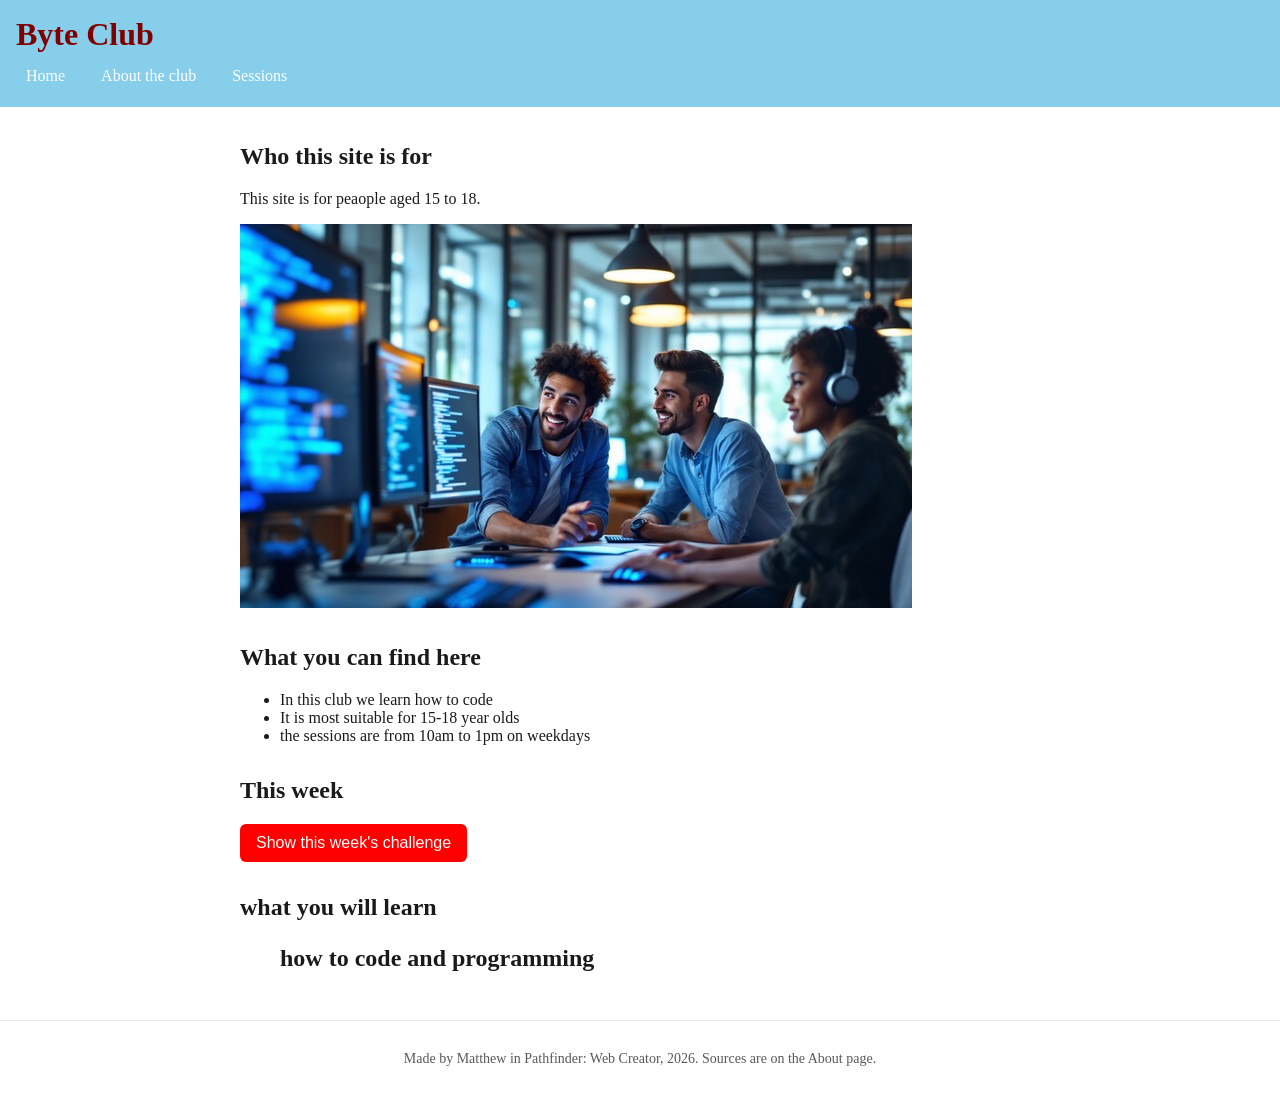
<file: index.html>
<!DOCTYPE html>
<html lang="en">
<head>
  <meta charset="UTF-8">
  <meta name="viewport" content="width=device-width, initial-scale=1">
  <title>Byte Club</title>
  <link rel="icon" href="data:,">
  <link rel="stylesheet" href="style.css">
</head>
<body>
  <header>
    <h1>Byte Club</h1>
    <nav>
      <a href="index.html">Home</a>
      <a href="about.html">About the club</a>
      <a href="more.html">Sessions</a>
    </nav>
  </header>

  <main>
    <section>
      <h2>Who this site is for</h2>
      <p>This site is for peaople aged 15 to 18.</p>
      <img src="coding-team-collaborates-stockcake.jpg">
    </section>

    <section>
      <h2>What you can find here</h2>
      <ul>
        <li>In this club we learn how to code</li>
        <li>It is most suitable for 15-18 year olds</li>
        <li>the sessions are from 10am to 1pm on weekdays</li>
      </ul>
    </section>

    <section>
      <h2>This week</h2>
      <button id="toggle-button">Show this week's challenge</button>
      <div id="details" hidden>
        <p>show this week's challenge .
       <p>make three qustions about your favourite game and swap with a partner </p>
        <ul>my goals
          <li>my goal is to reach division 1
            my goal is to be rank 1
            my goal is to be the best.</li>
          
        </ul>
      </div>
    </section>
    <section>
      <h2>what you will learn
        <ul>how to code and programming</ul>
      </h2>
    </section>
  </main>

  <footer>
    <p>Made by Matthew in Pathfinder: Web Creator, 2026. Sources are on the About page.</p>
  </footer>

  <script src="data.js"></script>
  <script src="script.js"></script>
</body>
</html>
</file>
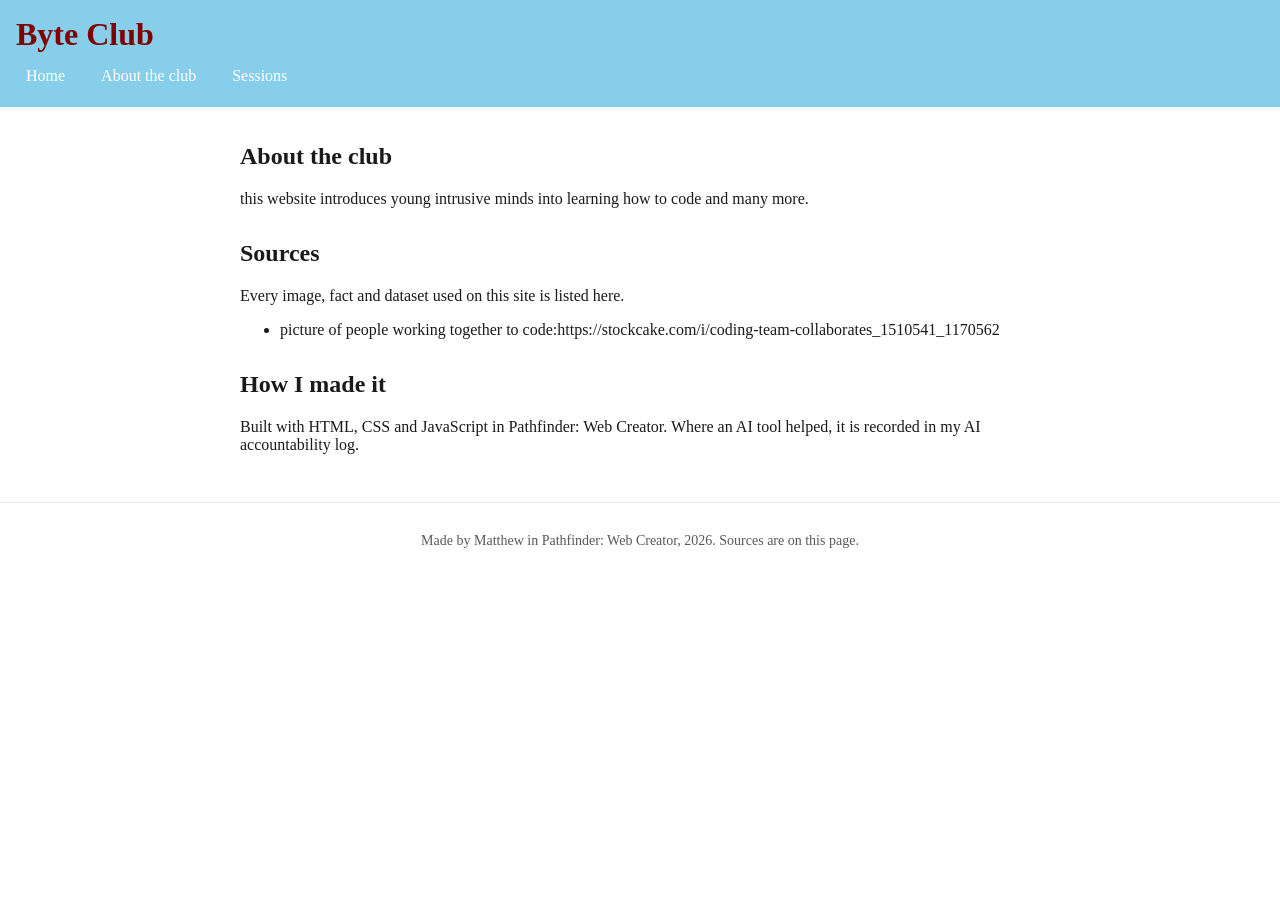
<file: about.html>
<!DOCTYPE html>
<html lang="en">
<head>
  <meta charset="UTF-8">
  <meta name="viewport" content="width=device-width, initial-scale=1">
  <title>About the club - Byte Club</title>
  <link rel="icon" href="data:,">
  <link rel="stylesheet" href="style.css">
</head>
<body>
  <header>
    <h1>Byte Club</h1>
    <nav>
      <a href="index.html">Home</a>
      <a href="about.html">About the club</a>
      <a href="more.html">Sessions</a>
    </nav>
  </header>

  <main>
    <section>
      <h2>About the club</h2>
      <p>this website introduces young intrusive minds into learning how to code and many more.</p>
    </section>

    <section>
      <h2>Sources</h2>
      <p>Every image, fact and dataset used on this site is listed here.</p>
      <ul>
        <li>picture of people working together to code:https://stockcake.com/i/coding-team-collaborates_1510541_1170562</li>
      </ul>
    </section>

    <section>
      <h2>How I made it</h2>
      <p>Built with HTML, CSS and JavaScript in Pathfinder: Web Creator. Where an AI tool helped, it is recorded in my AI accountability log.</p>
    </section>
  </main>

  <footer>
    <p>Made by Matthew in Pathfinder: Web Creator, 2026. Sources are on this page.</p>
  </footer>
</body>
</html>
</file>
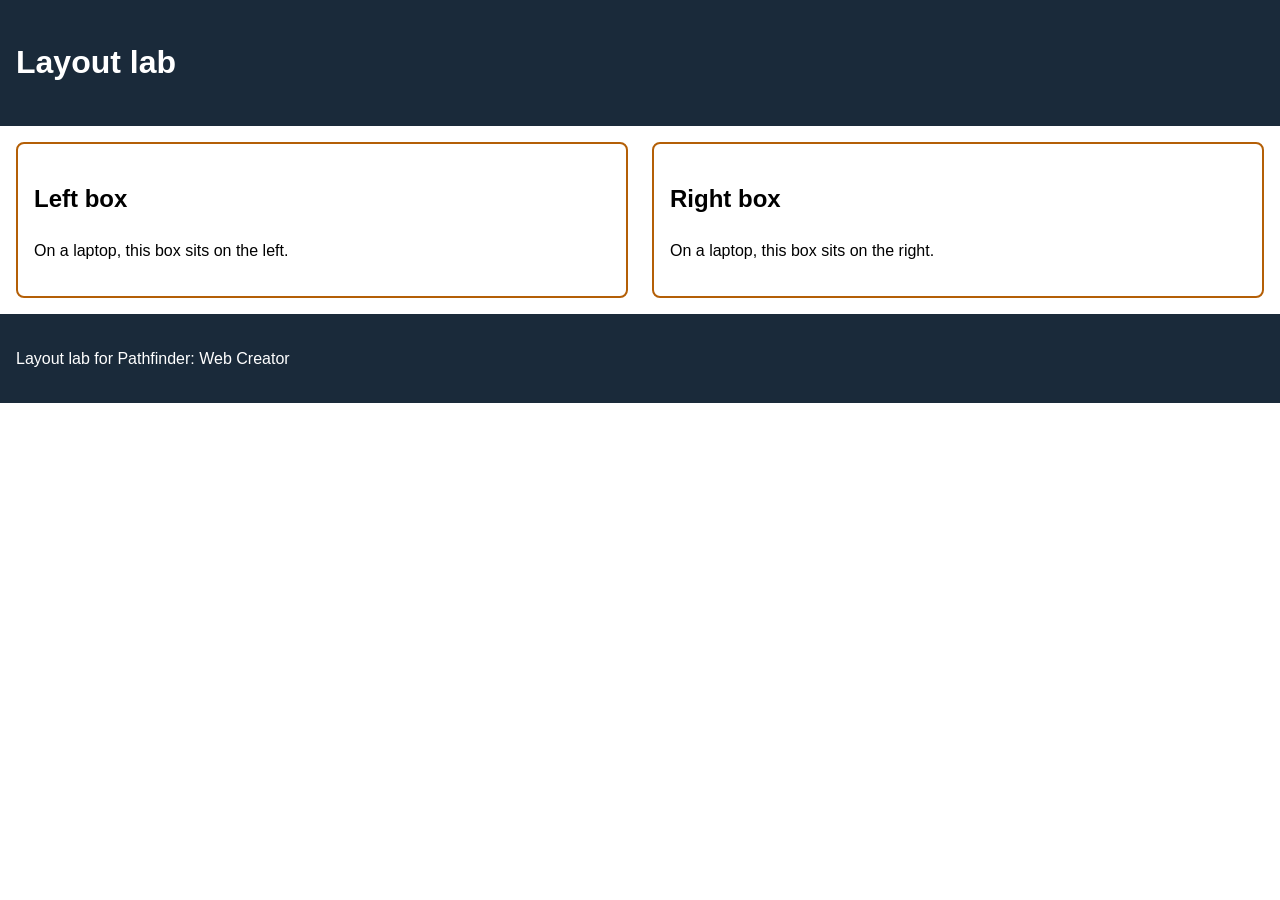
<file: layout.html>
<!DOCTYPE html>
<html lang="en">
<head>
  <meta charset="UTF-8">
  <meta name="viewport" content="width=device-width, initial-scale=1">
  <title>Layout lab</title>
  <link rel="icon" href="data:,">
  <style>
    body {
      font-family: Arial, Helvetica, sans-serif;
      line-height: 1.6;
      margin: 0;
    }

    header, footer {
      background: #1a2a3a;
      color: #ffffff;
      padding: 16px;
    }

    .columns {
      display: flex;
      gap: 24px;
      padding: 16px;
    }

    .columns section {
      flex: 1;
      min-width: 280px;
      border: 2px solid #b45f06;
      border-radius: 8px;
      padding: 16px;
    }

    /* Your fix goes below this line */
@media (max-width: 600px) {
  nav {
    flex-direction: column;
    gap: 4px;
  }
}
  </style>
</head>
<body>
  <header>
    <h1>Layout lab</h1>
  </header>

  <main class="columns">
    <section>
      <h2>Left box</h2>
      <p>On a laptop, this box sits on the left.</p>
    </section>
    <section>
      <h2>Right box</h2>
      <p>On a laptop, this box sits on the right.</p>
    </section>
  </main>

  <footer>
    <p>Layout lab for Pathfinder: Web Creator</p>
  </footer>
</body>
</html>
</file>
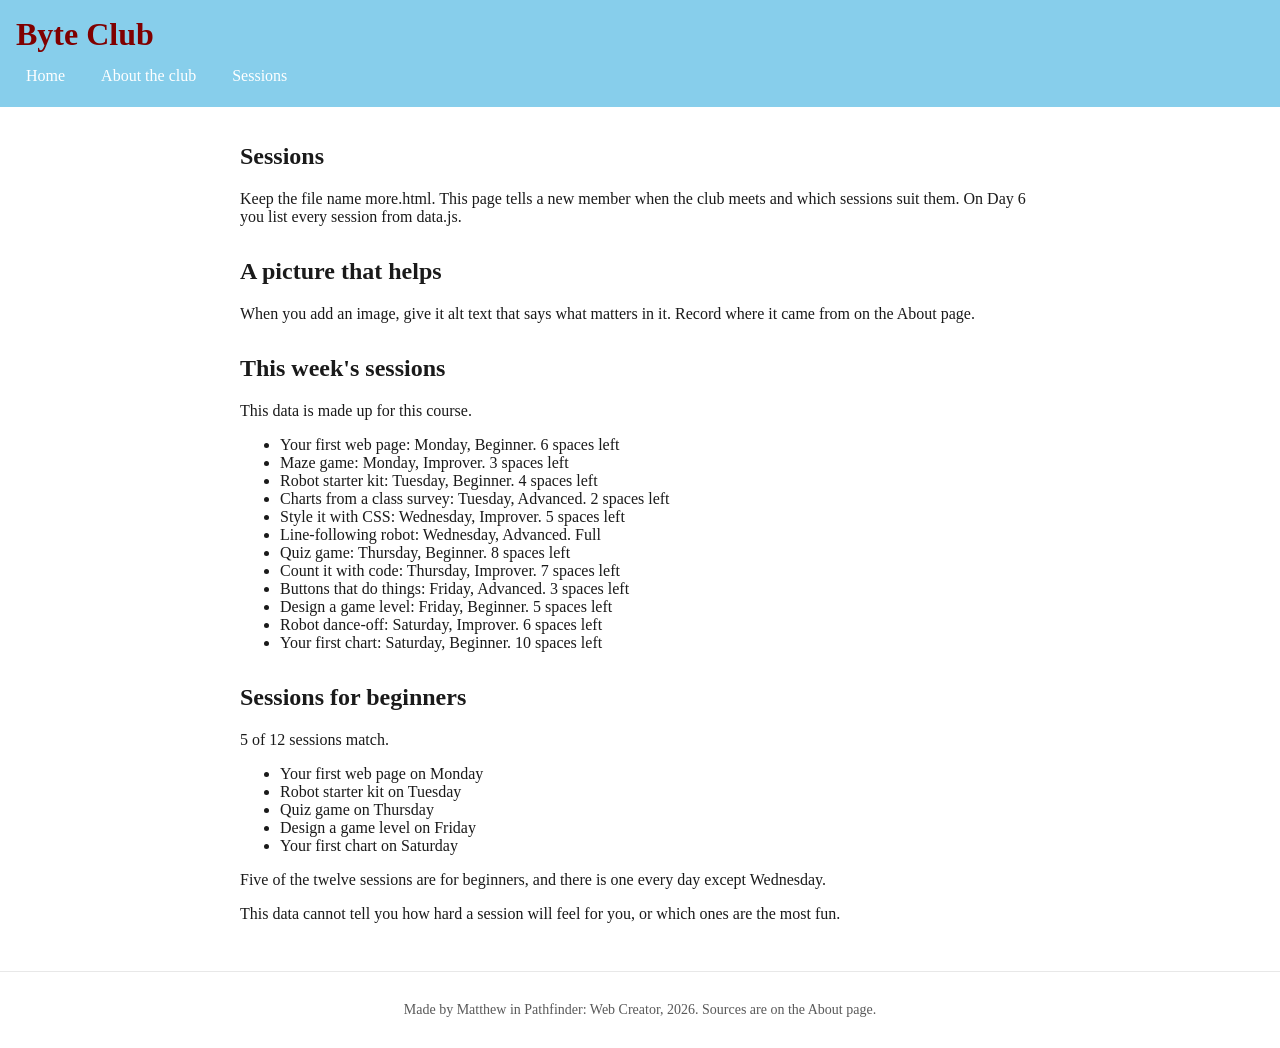
<file: more.html>
<!DOCTYPE html>
<html lang="en">
<head>
  <meta charset="UTF-8">
  <meta name="viewport" content="width=device-width, initial-scale=1">
  <title>Sessions - Byte Club</title>
  <link rel="icon" href="data:,">
  <link rel="stylesheet" href="style.css">
</head>
<body>
  <header>
    <h1>Byte Club</h1>
    <nav>
      <a href="index.html">Home</a>
      <a href="about.html">About the club</a>
      <a href="more.html">Sessions</a>
    </nav>
  </header>

  <main>
    <section>
      <h2>Sessions</h2>
      <p>Keep the file name more.html. This page tells a new member when the club meets and which sessions suit them. On Day 6 you list every session from data.js.</p>
    </section>

    <section>
      <h2>A picture that helps</h2>
      <p>When you add an image, give it alt text that says what matters in it. Record where it came from on the About page.</p>
    </section>

    <section>
  <h2>This week's sessions</h2>
  <p>This data is made up for this course.</p>
  <ul id="data-list"></ul>
</section>
<section>
  <h2>Sessions for beginners</h2>
  <p id="filter-count"></p>
  <ul id="filter-list"></ul>
  <p>Five of the twelve sessions are for beginners, and there is one every day except Wednesday.</p>
  <p>This data cannot tell you how hard a session will feel for you, or which ones are the most fun.</p>
</section>

  </main>


  <footer>
    <p>Made by Matthew in Pathfinder: Web Creator, 2026. Sources are on the About page.</p>
  </footer>

  <script src="data.js"></script>
  <script src="script.js"></script>
</body>
</html>
</file>
<file: style.css>
/* Pathfinder: Web Creator starter stylesheet.
   Day 3: change the two colours, check contrast, then switch on the media query. */

:root {
  --main-colour: #87CEEB;    /* header background */
  --accent-colour: #FF0000;  /* buttons and focus outline; passes 4.5:1 on white */
}

body {
  font-family:  Anta", sans-serif;
  line-height: 1.6;
  margin: 0;
  color: #1a1a1a;
  background: #ffffff;
}
h1{color:rgb(128, 0, 0);
}

header {
  background: var(--main-colour);
  color: #ffffff;
  padding: 16px;
}

header h1 {
  margin: 0 0 8px;
}

/* Flexbox puts the three links in a row with a gap between them */
nav {
  display: flex;
  gap: 16px;
}

nav a {
  color: #ffffff;
  text-decoration: none;
  padding: 6px 10px;
  border-radius: 6px;
}

/* Mouse users see this when they hover */
nav a:hover {
  background: rgba(255, 255, 255, 0.15);
}

/* Keyboard users see where they are. Never remove this. */
a:focus,
button:focus {
  outline: 3px solid var(--accent-colour);
  outline-offset: 2px;
}

main {
  max-width: 800px;
  margin: 0 auto;
  padding: 16px;
}

section {
  margin-bottom: 32px;
}

img {
  max-width: 100%;
  height: auto;
}

button {
  background: var(--accent-colour);
  color: #ffffff;
  border: none;
  padding: 10px 16px;
  font-size: 16px;
  border-radius: 6px;
  cursor: pointer;
}

footer {
  border-top: 1px solid #e8e8e8;
  padding: 16px;
  font-size: 14px;
  color: #595959;
  text-align: center;
}

/* Small screens: stack the nav links.
   Day 3, Block 2: delete the slash-star line above and the star-slash line below to switch this on. */


   @media (max-width: 600px) {
  nav {
    flex-direction: column;
    gap: 4px;
  }
}
</file>
